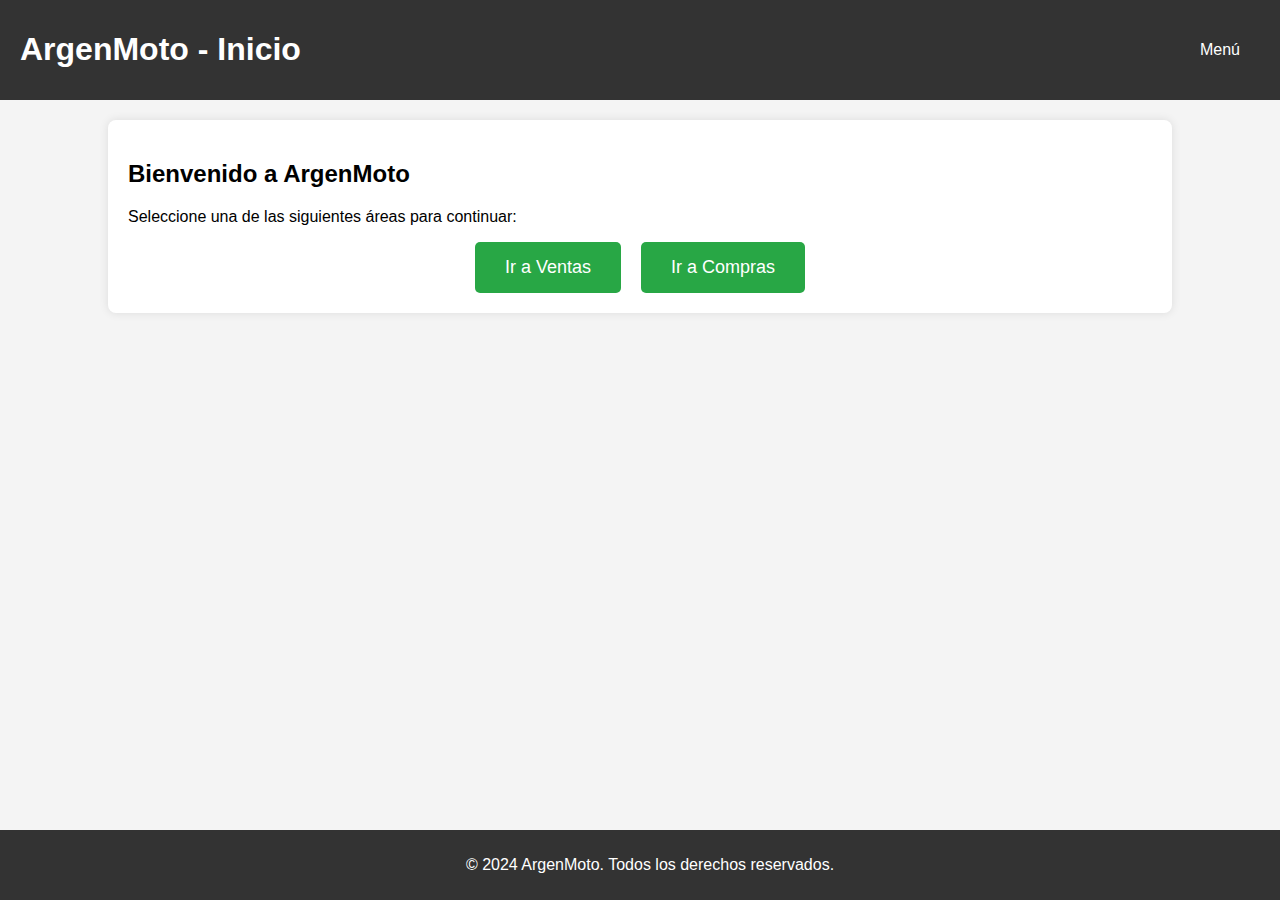
<file: index.html>
<!DOCTYPE html>
<html lang="es">
<head>
    <meta charset="UTF-8">
    <meta name="viewport" content="width=device-width, initial-scale=1.0">
    <title>ArgenMoto - Inicio</title>
    <link rel="stylesheet" href="styles.css"> <!-- Enlace al archivo CSS externo -->
</head>
<body>

<header>
    <h1>ArgenMoto - Inicio</h1>
    <nav class="menu">
        <button>Menú</button>
        <div class="dropdown">
            <a href="index.html">Inicio</a>
            <a href="ventas.html">Ventas</a>
            <a href="compras.html">Compras</a>
        </div>
    </nav>
</header>

<div class="container">
    <h2>Bienvenido a ArgenMoto</h2>
    <p>Seleccione una de las siguientes áreas para continuar:</p>
    <div class="buttons">
        <a href="ventas.html" class="btn-large">Ir a Ventas</a>
        <a href="compras.html" class="btn-large">Ir a Compras</a>
    </div>
</div>

<footer>
    <p>&copy; 2024 ArgenMoto. Todos los derechos reservados.</p>
</footer>

</body>
</html>
</file>
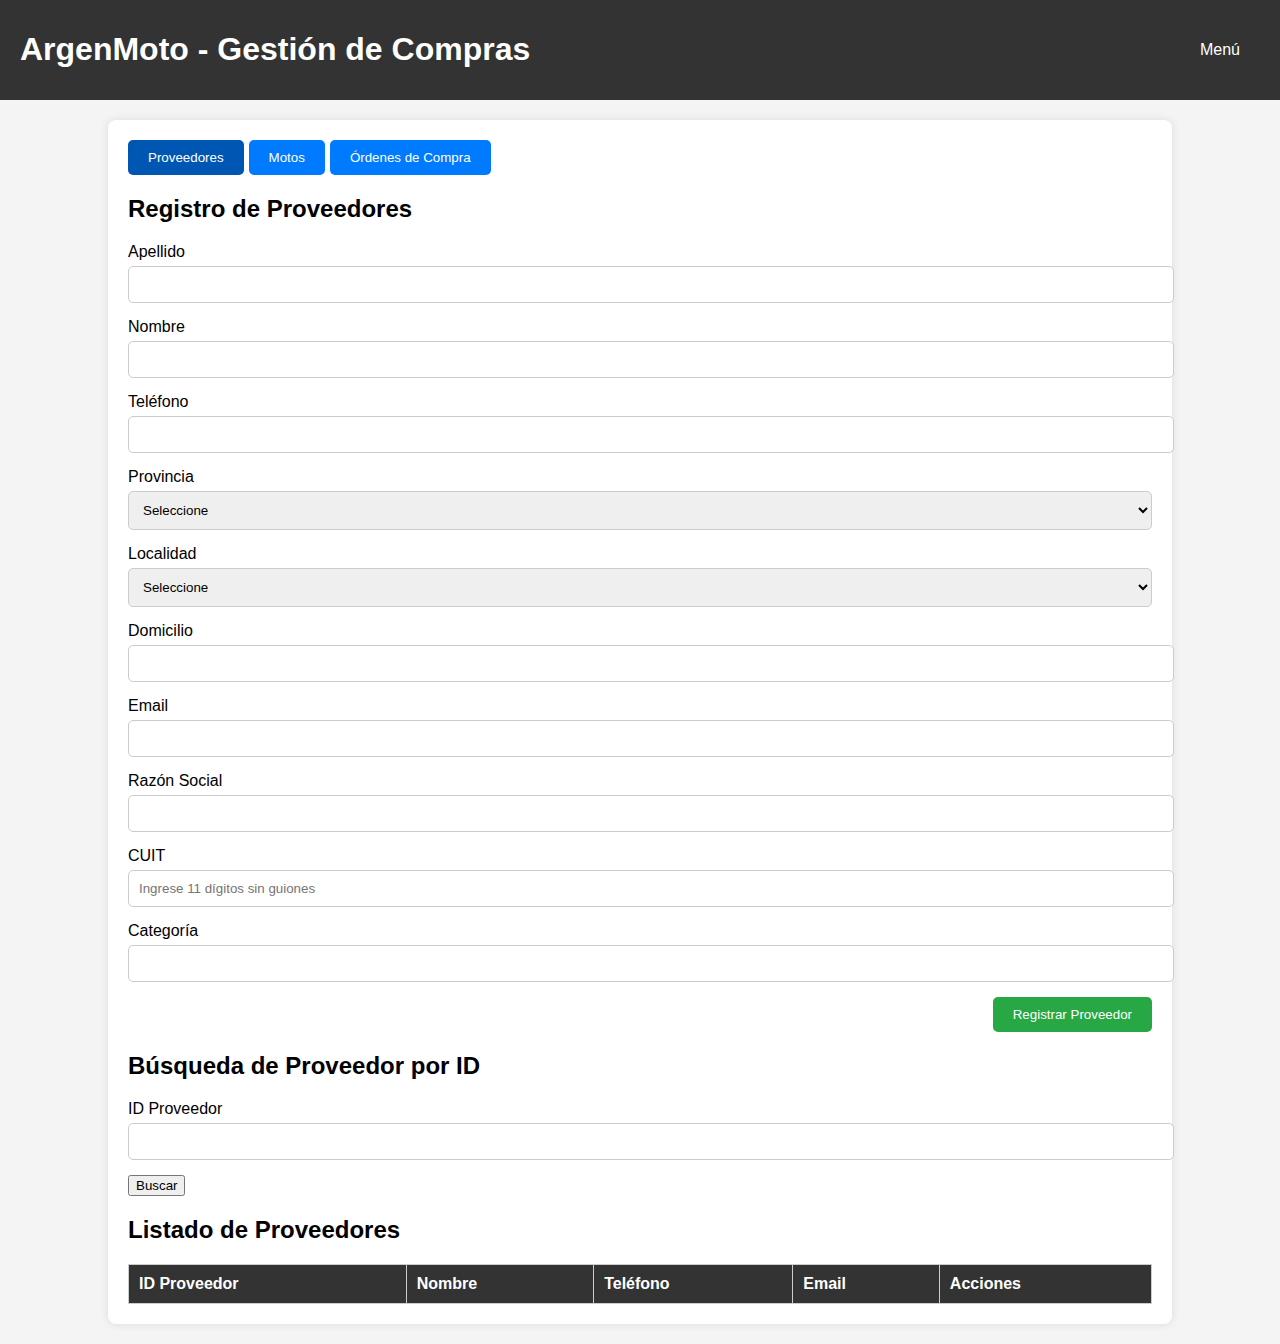
<file: compras.html>
<!DOCTYPE html>
<html lang="es">

<head>
    <meta charset="UTF-8">
    <meta name="viewport" content="width=device-width,
initial-scale=1.0">
    <title>ArgenMoto - Gestión de Compras</title>
    <link rel="stylesheet" href="styles.css">
</head>

<body>
    <header>
        <h1>ArgenMoto - Gestión de Compras</h1>
        <nav class="menu">
            <button>Menú</button>
            <div class="dropdown">
                <a href="index.html">Inicio</a>
                <a href="ventas.html">Ventas</a>
                <a href="compras.html">Compras</a>
            </div>
        </nav>
    </header>
    <div class="container">
        <div class="tabs">
            <button class="tab-button active" onclick="showTab('proveedores')">Proveedores</button>
            <button class="tab-button" onclick="showTab('motos')">Motos</button>
            <button class="tab-button" onclick="showTab('ordenes')">Órdenes
                de Compra</button>
        </div>
        <!-- Pestaña de Proveedores -->
        <div id="proveedores" class="tab active">
            <h2>Registro de Proveedores</h2>
            <form id="form-proveedores">
                <div class="form-group">
                    <label for="apellido-proveedor">Apellido</label>
                    <input type="text" id="apellido-proveedor" name="apellido-proveedor" minlength="2" maxlength="20"
                        required pattern="[A-Za-zÀ-ÿ\s]+">
                </div>
                <div class="form-group">
                    <label for="nombre-proveedor">Nombre</label>
                    <input type="text" id="nombre-proveedor" name="nombre-proveedor" minlength="2" maxlength="20"
                        required pattern="[A-Za-zÀ-ÿ\s]+">
                </div>
                <div class="form-group">
                    <label for="telefono-proveedor">Teléfono</label>
                    <input type="tel" id="telefono-proveedor" name="telefono-proveedor" minlength="8" maxlength="8"
                        required>
                </div>
                <div class="form-group">
                    <label for="provincia-proveedor">Provincia</label>
                    <select name="provincia-proveedor" id="provincia-proveedor" onchange="cambia_localidad();" required>
                        <option value="">Seleccione</option>
                    </select>
                </div>
                <div class="form-group">
                    <label for="localidad-proveedor">Localidad</label>
                    <select name="localidad-proveedor" id="localidad-proveedor" required>
                        <option value="">Seleccione</option>
                    </select>
                </div>
                <div class="form-group">
                    <label for="domicilio-proveedor">Domicilio</label>
                    <input type="text" id="domicilio-proveedor" name="domicilio-proveedor" required
                        pattern="[A-Za-zÀ-ÿ0-9\s]+">
                </div>
                <div class="form-group">
                    <label for="email-proveedor">Email</label>
                    <input type="email" id="email-proveedor" name="email-proveedor" pattern="[a-zA-Z0-9.!#$%&'*+\/=?^_`{|}~-]+@[a-zA-Z0-9](?:[a-zA-Z0-9-]{0
,61}
[a-zA-Z0-9])?(?:\.[a-zA-Z0-9](?:[a-zA-Z0-9-]{0,61}[a-zA-Z0-9])?)*$" size="40" maxlength="40" required>
                </div>
                <div class="form-group">
                    <label for="razon-social-proveedor">Razón
                        Social</label>
                    <input type="text" id="razon-social-proveedor" name="razon-social-proveedor" required>
                </div>
                <div class="form-group">
                    <label for="cuit-proveedor">CUIT</label>
                    <input type="tel" id="cuit-proveedor" name="cuit-proveedor" min="20111111119" max="27999999991"
                        maxlength="11" placeholder="Ingrese 11 dígitos sin guiones" required>
                </div>
                <div class="form-group">
                    <label for="categoria-proveedor">Categoría</label>
                    <input type="text" id="categoria-proveedor" name="categoria-proveedor" required
                        pattern="[A-Za-zÀ-ÿ0-9\s]+">
                </div>
                <div class="form-actions">
                    <button type="submit">Registrar Proveedor</button>
                </div>
            </form>
            <h2>Búsqueda de Proveedor por ID</h2>
            <form id="buscar-proveedor">
                <div class="form-group">
                    <label for="id-proveedor">ID Proveedor</label>
                    <input type="text" id="id-proveedor" name="id-proveedor" minlength="8" maxlength="8" required
                        pattern="[A-Za-zÀ-ÿ0-9\s]+">
                </div>
                <button type="submit">Buscar</button>
            </form>
            <h2>Listado de Proveedores</h2>
            <table>
                <thead>
                    <tr>
                        <th>ID Proveedor</th>
                        <th>Nombre</th>
                        <th>Teléfono</th>
                        <th>Email</th>
                        <th>Acciones</th>
                    </tr>
                </thead>
                <tbody id="proveedores-listado">
                    <!-- Aqui se insertan dinamicamente los proveedores -->
                </tbody>
            </table>
        </div>
        <!-- Pestaña de Motos -->
        <div id="motos" class="tab">
            <h2>Registro de Motos</h2>
            <form id="form-motos">
                <div class="form-group">
                    <label for="id-moto">Código</label>
                    <input type="text" id="id-moto" name="id-moto" minlength="3" maxlength="10" required
                        pattern="[A-Za-zÀ-ÿ0-9\s]+">
                </div>
                <div class="form-group">
                    <label for="descripcion-moto">Descripción</label>
                    <input type="text" id="descripcion-moto" name="descripcion-moto" required
                        pattern="[A-Za-zÀ-ÿ0-9\s]+">
                </div>
                <div class="form-group">
                    <label for="marca-moto">Marca</label>
                    <input type="text" id="marca-moto" name="marca-moto" required pattern="[A-Za-zÀ-ÿ0-9\s]+">
                </div>
                <div class="form-group">
                    <label for="modelo-moto">Modelo</label>
                    <input type="text" id="modelo-moto" name="modelo-moto" required pattern="[A-Za-zÀ-ÿ0-9\s]+">
                </div>
                <div class="form-group">
                    <label for="stock-minimo-moto">Stock Mínimo</label>
                    <input type="text" id="stock-minimo-moto" name="stock-minimo-moto" minlength="1" maxlength="5"
                        required pattern="[0-9\s]+">
                </div>
                <div class="form-group">
                    <label for="stock-maximo-moto">Stock Máximo</label>
                    <input type="text" id="stock-maximo-moto" name="stock-maximo-moto" minlength="1" maxlength="5"
                        required pattern="[0-9\s]+">
                </div>
                <div class="form-group">
                    <label for="stock-actual-moto">Stock Actual</label>
                    <input type="text" id="stock-actual-moto" name="stock-actual-moto" minlength="1" maxlength="5"
                        required pattern="[0-9\s]+">
                </div>
                <div class="form-group">
                    <label for="precio-moto">Precio</label>
                    <input type="text" id="precio-moto" name="precio-moto" minlength="1" maxlength="10" required
                        pattern="[0-9\s]+">
                </div>
                <div class="form-group">
                    <label for="motor-moto">Motor</label>
                    <input type="text" id="motor-moto" name="motor-moto" required pattern="[A-Za-zÀ-ÿ0-9\s]+">
                </div>
                <div class="form-group">
                    <label for="chasis-moto">Chasis</label>
                    <input type="text" id="chasis-moto" name="chasis-moto" required pattern="[A-Za-zÀ-ÿ0-9\s]+">
                </div>
                <div class="form-group">
                    <label for="anio-moto">Año</label>
                    <input type="text" id="anio-moto" name="anio-moto" minlength="4" maxlength="4" required
                        pattern="[0-9\s]+">
                </div>
                <div class="form-group">
                    <label for="cilindrada-moto">Cilindrada</label>
                    <input type="text" id="cilindrada-moto" name="cilindrada-moto" required pattern="[A-Za-zÀ-ÿ0-9\s]+">
                </div>
                <div class="form-actions">
                    <button type="submit">Registrar Moto</button>
                </div>
            </form>
            <h2>Búsqueda de Moto por Código</h2>
            <form id="buscar-moto">
                <div class="form-group">
                    <label for="id-moto-buscar">Código Moto</label>
                    <input type="text" id="id-moto-buscar" name="id-moto-buscar" required>
                </div>
                <button type="submit">Buscar</button>
            </form>
            <h2>Listado de Motos</h2>
            <table>
                <thead>
                    <tr>
                        <th>ID Moto</th>
                        <th>Marca</th>
                        <th>Modelo</th>
                        <th>Acciones</th>
                    </tr>
                </thead>
                <tbody id="motos-listado">
                    <!-- Aquí se insertan dinamicamente las motos -->
                </tbody>
            </table>
        </div>
        <!-- Pestaña de Ordenes de Compra -->
        <div id="ordenes" class="tab">
            <h2>Registro de Órdenes de Compra</h2>
            <form id="form-ordenes">
                <div class="form-group">
                    <label for="nro-orden">Nro orden</label>
                    <input type="text" id="nro-orden" name="nro-orden" minlength="8" maxlength="8" required
                        pattern="[A-Za-zÀ-ÿ0-9\s]+">
                </div>
                <div class="form-group">
                    <label for="cuit-orden">CUIT</label>
                    <input type="text" id="cuit-orden" name="cuit-orden" min="20111111119" max="27999999991"
                        maxlength="11" placeholder="Ingrese
11 dígitos sin guiones" required>
                </div>
                <div class="form-group">
                    <label for="razon-social-orden">Razón Social</label>
                    <input type="text" id="razon-social-orden" name="razon-social-orden" required
                        pattern="[A-Za-zÀ-ÿ0-9\s]+">
                </div>
                <div class="form-group">
                    <label for="proveedor-orden">Proveedor</label>
                    <input type="text" id="proveedor-orden" name="proveedor-orden" required pattern="[A-Za-zÀ-ÿ0-9\s]+">
                </div>
                <div class="form-group">
                    <label for="descripcion-orden">Descripción</label>
                    <input type="text" id="descripcion-orden" name="descripcion-orden" required
                        pattern="[A-Za-zÀ-ÿ0-9\s]+">
                </div>
                <div class="form-group">
                    <label for="provincia-orden">Provincia</label>
                    <select name="provincia-orden" id="provincia-orden">
                        <option selected>
                        <option>Buenos Aires</option>
                        <option>Catamarca</option>
                        <option>Chaco</option>
                        <option>Chubut</option>
                        <option>Ciudad Autónoma de Buenos
                            Aires</option>
                        <option>Córdoba</option>
                        <option>Corrientes</option>
                        <option>Entre Ríos</option>
                        <option>Formosa</option>
                        <option>Jujuy</option>
                        <option>La Pampa</option>
                        <option>La Rioja</option>
                        <option>Mendoza</option>
                        <option>Misiones</option>
                        <option>Neuquén</option>
                        <option>Río Negro</option>
                        <option>Salta</option>
                        <option>San Juan</option>
                        <option>San Luis</option>
                        <option>Santa Cruz</option>
                        <option>Santa Fe</option>
                        <option>Santiago del Estero</option>
                        <option>Tierra del Fuego</option>
                        <option>Tucumán</option>
                        </option>
                    </select>
                </div>
                <div class="form-group">
                    <label for="fecha-orden">Fecha Orden</label>
                    <input type="date" id="fecha-orden" name="fecha-orden" required>
                </div>
                <br>
                <hr>
                <br>
                <div class="form-group">
                    <label for="codigo-orden">Código Artículo</label>
                    <input type="text" id="codigo-orden" name="codigo-orden" minlength="8" maxlength="8" required
                        pattern="[A-Za-zÀ-ÿ0-9\s]+">
                </div>
                <div class="form-group">
                    <label for="cantidad-orden">Cantidad Artículo</label>
                    <input type="text" id="cantidad-orden" name="cantidad-orden" minlength="1" maxlength="9" required>
                </div>
                <div class="form-group">
                    <label for="precio-orden">Precio</label>
                    <input type="text" id="precio-orden" name="precio-orden" minlength="1" maxlength="10" required
                        pattern="[0-9\s]+">
                </div>
                <div class="form-group">
                    <label for="precio-total-orden">Precio Total</label>
                    <input type="text" id="precio-total-orden" name="precio-total-orden" minlength="1" maxlength="10"
                        required pattern="[0-9\s]+">
                </div>
                <div class="form-group">
                    <label for="precio-final-orden">Precio Final</label>
                    <input type="text" id="precio-final-orden" name="precio-final-orden" minlength="1" maxlength="10"
                        required pattern="[0-9\s]+">
                </div>
                <div class="form-group">
                    <label for="iva-orden">IVA Inscripto</label>
                    <input type="text" id="iva-orden" name="iva-orden" minlength="1" maxlength="10" required
                        pattern="[0-9\s]+">
                </div>
                <div class="form-actions">
                    <button type="submit">Registrar Orden de
                        Compra</button>
                </div>
            </form>
            <h2>Búsqueda de orden de compras por ID</h2>
            <form id="buscar-orden">
                <div class="form-group">
                    <label for="id-factura">ID Orden de Compras</label>
                    <input type="text" id="id-orden" name="id-orden" required>
                </div>
                <button type="submit">Buscar</button>
            </form>
            <h2>Listado de Órdenes de Compra</h2>
            <table>
                <thead>
                    <tr>
                        <th>ID Orden</th>
                        <th>Proveedor</th>
                        <th>Descripción</th>
                        <th>Acciones</th>
                    </tr>
                </thead>
                <tbody id="ordenes-listado">
                    <!-- Aqui se insertan dinamicamente las ordenes de
compra -->
                </tbody>
            </table>
        </div>
    </div>
    <!-- Ventana modal del proveedor -->
    <div id="modal-proveedor" class="modal">
        <div class="modal-content">
            <span class="close-button" onclick="cerrarModalProv()">&times;</span>
            <h2 id="modal-title">Información del Proveedor</h2>
            <div id="proveedor-info">
            </div>
            <div id="modal-actions" class="modal-actions">
                <button id="btn-modificar" onclick="mostrarFormularioModificar()">Modificar</button>
                <button id="btn-eliminar" onclick="anularProveedorScript()">Eliminar</button>
            </div>
        </div>
    </div>
    <!-- Ventana modal del stock de motos -->
    <div id="modal-moto" class="modal">
        <div class="modal-content">
            <span class="close-button" onclick="cerrarModalMoto()">&times;</span>
            <h2 id="modal-title">Información del Proveedor</h2>
            <div id="moto-info">
            </div>
            <div id="modal-actions" class="modal-actions">
                <button id="btn-modificar" onclick="mostrarFormularioModificar()">Modificar</button>
                <button id="btn-eliminar" onclick="anularMotoScript()">Eliminar</button>
            </div>
        </div>
    </div>
    <!-- Ventana modal de las órdenes de compra -->
    <div id="modal-orden" class="modal">
        <div class="modal-content">
            <span class="close-button" onclick="cerrarModalOrden()">&times;</span>
            <h2 id="modal-title">Información del Proveedor</h2>
            <div id="orden-info">
            </div>
            <div id="modal-actions" class="modal-actions">
                <button id="btn-modificar" onclick="mostrarFormularioModificar()">Modificar</button>
                <button id="btn-eliminar" onclick="anularOrdenScript()">Eliminar</button>
            </div>
        </div>
    </div>
    <!-- Vincular el archivo JavaScript -->
    <script src="crudCompras.js"></script>
    <script src="scriptCompras.js"></script>
</body>

</html>
</file>
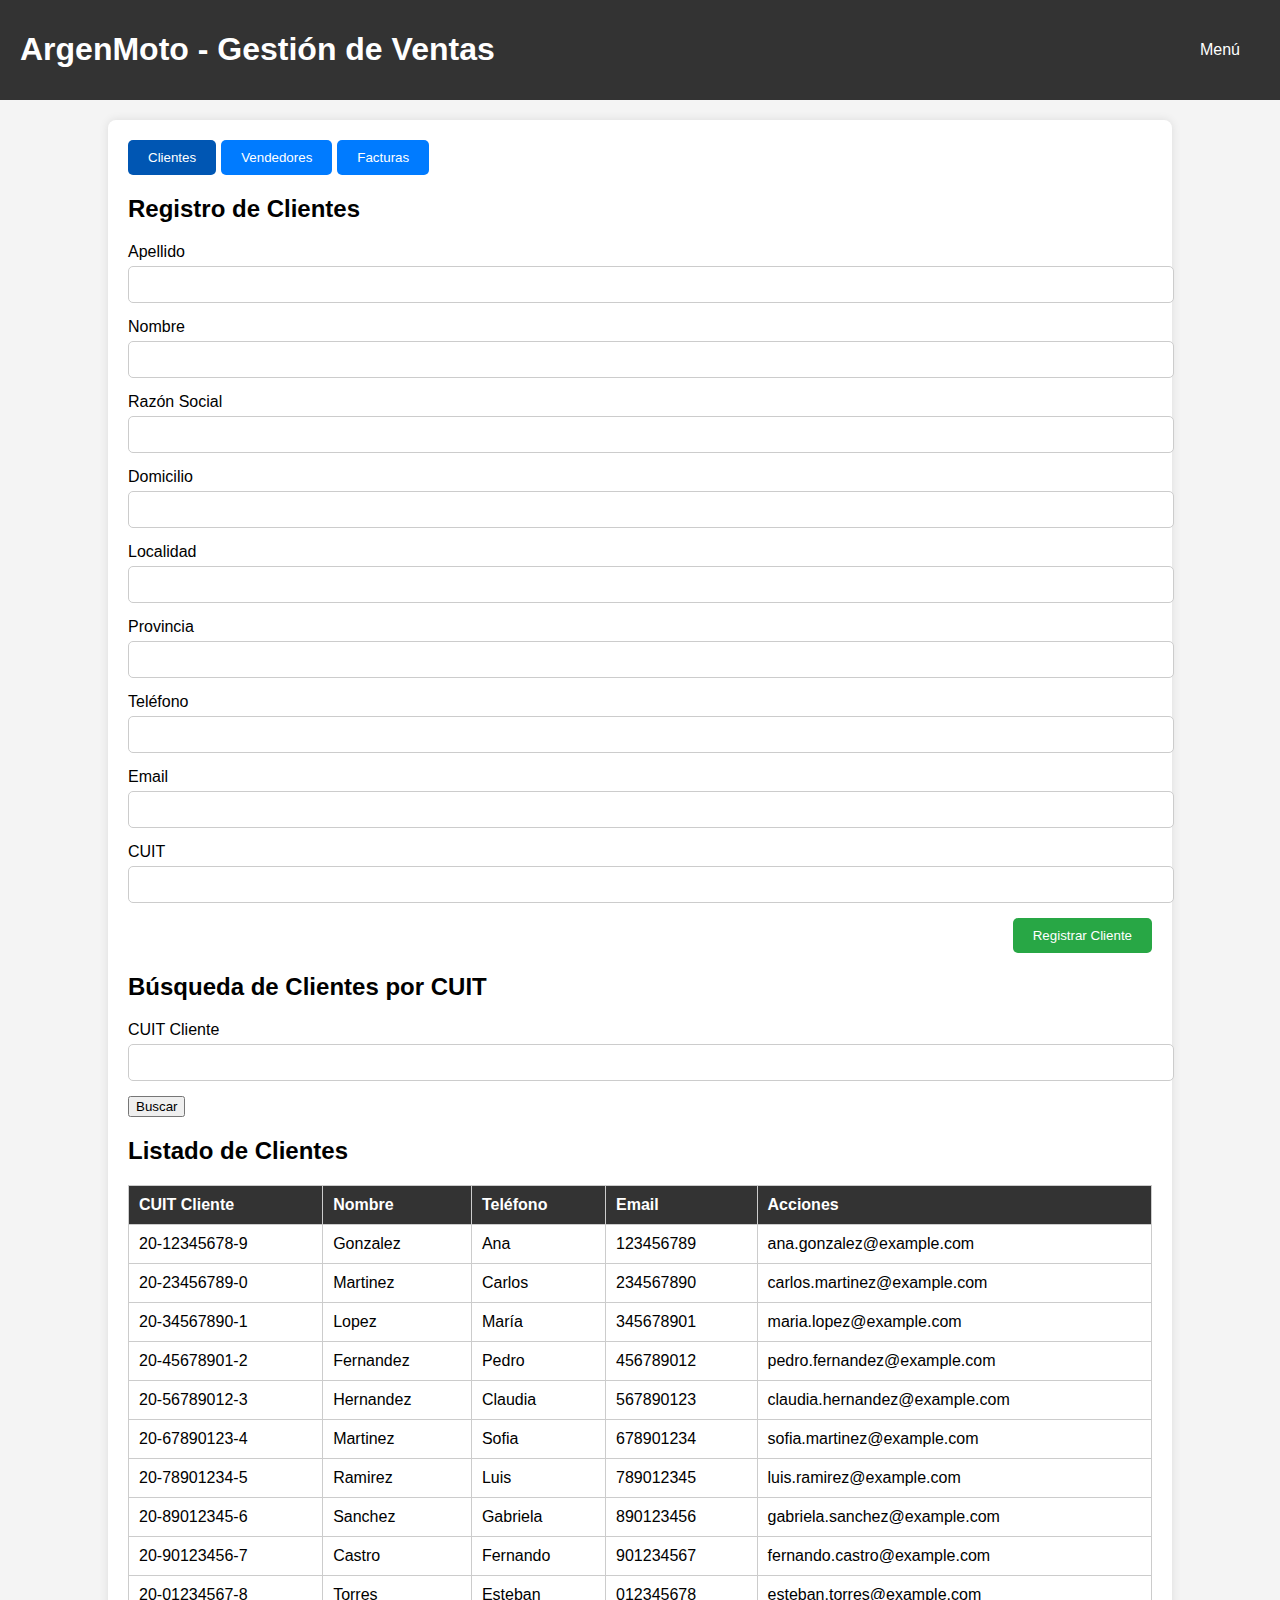
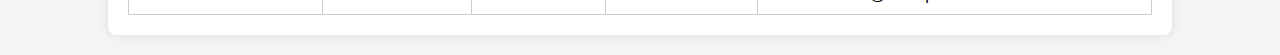
<file: ventas.html>
<!DOCTYPE html>
<html lang="es">

<head>
    <meta charset="UTF-8">
    <meta name="viewport" content="width=device-width, initial-scale=1.0">
    <title>ArgenMoto - Gestión de Ventas</title>
    <link rel="stylesheet" href="styles.css">
</head>

<body>

    <header>
        <h1>ArgenMoto - Gestión de Ventas</h1>
        <nav class="menu">
            <button>Menú</button>
            <div class="dropdown">
                <a href="index.html">Inicio</a>
                <a href="ventas.html">Ventas</a>
                <a href="compras.html">Compras</a>
            </div>
        </nav>
    </header>

    <div class="container">
        <div class="tabs">
            <button class="tab-button active" onclick="showTab('clientes')">Clientes</button>
            <button class="tab-button" onclick="showTab('vendedores')">Vendedores</button>
            <button class="tab-button" onclick="showTab('facturas')">Facturas</button>
        </div>

        <!-- Pestaña de Clientes con búsqueda por CUIT -->
        <div id="clientes" class="tab active">
            <h2>Registro de Clientes</h2>
            <form id="form-clientes">
                <div class="form-group">
                    <label for="apellido-cliente">Apellido</label>
                    <input type="text" id="apellido-cliente" name="apellido-cliente" required>
                </div>
                <div class="form-group">
                    <label for="nombre-cliente">Nombre</label>
                    <input type="text" id="nombre-cliente" name="nombre-cliente" required>
                </div>
                <div class="form-group">
                    <label for="razon-social-cliente">Razón Social</label>
                    <input type="text" id="razon-social-cliente" name="razon-social-cliente" required>
                </div>
                <div class="form-group">
                    <label for="domicilio-cliente">Domicilio</label>
                    <input type="text" id="domicilio-cliente" name="domicilio-cliente" required>
                </div>
                <div class="form-group">
                    <label for="localidad-cliente">Localidad</label>
                    <input type="text" id="localidad-cliente" name="localidad-cliente" required>
                </div>
                <div class="form-group">
                    <label for="provincia-cliente">Provincia</label>
                    <input type="text" id="provincia-cliente" name="provincia-cliente" required>
                </div>
                <div class="form-group">
                    <label for="telefono-cliente">Teléfono</label>
                    <input type="tel" id="telefono-cliente" name="telefono-cliente" required>
                </div>
                <div class="form-group">
                    <label for="email-cliente">Email</label>
                    <input type="email" id="email-cliente" name="email-cliente" required>
                </div>
                <div class="form-group">
                    <label for="cuit-cliente">CUIT</label>
                    <input type="text" id="cuit-cliente" name="cuit-cliente" required>
                </div>
                <div class="form-actions">
                    <button type="submit">Registrar Cliente</button>
                </div>
            </form>

            <h2>Búsqueda de Clientes por CUIT</h2>
            <form id="buscar-cliente">
                <div class="form-group">
                    <label for="cuit-cliente-buscar">CUIT Cliente</label>
                    <input type="text" id="cuit-cliente-buscar" name="cuit-cliente-buscar" required>
                </div>
                <button type="submit">Buscar</button>
            </form>

            <h2>Listado de Clientes</h2>
            <table>
                <thead>
                    <tr>
                        <th>CUIT Cliente</th>
                        <th>Nombre</th>
                        <th>Teléfono</th>
                        <th>Email</th>
                        <th>Acciones</th>
                    </tr>
                </thead>
                <tbody id="clientes-listado">
                    <!-- Aquí se insertan dinámicamente los resultados de búsqueda -->
                </tbody>
            </table>
        </div>

        <!-- Pestaña de Vendedores con búsqueda por legajo -->
        <div id="vendedores" class="tab">
            <h2>Registro de Vendedores</h2>
            <form id="form-vendedores">
                <div class="form-group">
                    <label for="apellido-vendedor">Apellido</label>
                    <input type="text" id="apellido-vendedor" name="apellido-vendedor" required>
                </div>
                <div class="form-group">
                    <label for="nombre-vendedor">Nombre</label>
                    <input type="text" id="nombre-vendedor" name="nombre-vendedor" required>
                </div>
                <div class="form-group">
                    <label for="razon-social-vendedor">Razón Social</label>
                    <input type="text" id="razon-social-vendedor" name="razon-social-vendedor" required>
                </div>
                <div class="form-group">
                    <label for="domicilio-vendedor">Domicilio</label>
                    <input type="text" id="domicilio-vendedor" name="domicilio-vendedor" required>
                </div>
                <div class="form-group">
                    <label for="localidad-vendedor">Localidad</label>
                    <input type="text" id="localidad-vendedor" name="localidad-vendedor" required>
                </div>
                <div class="form-group">
                    <label for="provincia-vendedor">Provincia</label>
                    <input type="text" id="provincia-vendedor" name="provincia-vendedor" required>
                </div>
                <div class="form-group">
                    <label for="telefono-vendedor">Teléfono</label>
                    <input type="tel" id="telefono-vendedor" name="telefono-vendedor" required>
                </div>
                <div class="form-group">
                    <label for="email-vendedor">Email</label>
                    <input type="email" id="email-vendedor" name="email-vendedor" required>
                </div>
                <div class="form-group">
                    <label for="dni-vendedor">Legajo</label>
                    <input type="text" id="dni-vendedor" name="dni-vendedor" required>
                </div>
                <div class="form-actions">
                    <button type="submit">Registrar Vendedor</button>
                </div>
            </form>

            <h2>Búsqueda de Vendedores por Legajo</h2>
            <form id="buscar-vendedor">
                <div class="form-group">
                    <label for="legajo-vendedor-buscar">Legajo Vendedor</label>
                    <input type="text" id="legajo-vendedor-buscar" name="legajo-vendedor-buscar" required>
                </div>
                <button type="submit">Buscar</button>
            </form>

            <!-- Listado de Vendedores (ahora dentro de la pestaña de vendedores) -->
            <h2>Listado de Vendedores</h2>
            <table>
                <thead>
                    <tr>
                        <th>Legajo</th>
                        <th>Apellido</th>
                        <th>Nombre</th>
                        <th>Teléfono</th>
                        <th>Email</th>
                    </tr>
                </thead>
                <tbody id="vendedores-listado">
                    <!-- Aquí se insertan dinámicamente los resultados de búsqueda -->
                </tbody>
            </table>
        </div>


        <!-- Pestaña de Facturas con búsqueda por ID -->
        <div id="facturas" class="tab">
            <h2>Registro de Facturas</h2>
            <form id="form-facturas">
                <div class="form-group">
                    <label for="cliente-factura">Cliente (CUIT)</label>
                    <input type="text" id="cliente-factura" name="cliente-factura" required onblur="validarCliente()">
                </div>
                <div class="form-group">
                    <label for="vendedor-factura">Vendedor (Legajo)</label>
                    <input type="text" id="vendedor-factura" name="vendedor-factura" required
                        onblur="validarVendedor()">
                </div>
                <div class="form-group">
                    <label for="fecha-hora-factura">Fecha y Hora</label>
                    <input type="datetime-local" id="fecha-hora-factura" name="fecha-hora-factura" required>
                </div>
                <div id="articulos-list">
                    <div class="articulo">
                        <label for="articulo-id">Artículo (ID)</label>
                        <input type="text" name="articulo-id" class="articulo-id" required
                            onblur="validarArticulo(this)">
                        <label for="monto-unidad">Monto por Unidad</label>
                        <input type="number" name="monto-unidad" class="monto-unidad" required>
                        <button type="button" onclick="agregarArticulo()">Agregar Otro Artículo</button>
                    </div>
                </div>
                <div class="form-group">
                    <label for="monto-total-factura">Monto Total</label>
                    <input type="number" id="monto-total-factura" name="monto-total-factura" readonly>
                </div>
                <div class="form-actions">
                    <button type="submit">Registrar Factura</button>
                </div>
            </form>

            <button onclick="mostrarModalStock()">Ver Stock Disponible</button>

            <h2>Búsqueda de Facturas por ID</h2>
            <form id="buscar-factura">
                <div class="form-group">
                    <label for="id-factura">ID Factura</label>
                    <input type="text" id="id-factura" name="id-factura" required>
                </div>
                <button type="submit">Buscar</button>
            </form>

            <h2>Listado de Facturas</h2>
            <table>
                <thead>
                    <tr>
                        <th>ID Factura</th>
                        <th>Cliente</th>
                        <th>Descripción</th>
                        <th>Acciones</th>
                    </tr>
                </thead>
                <tbody id="facturas-listado">
                    <!-- Aquí se insertan dinámicamente los resultados de búsqueda -->
                </tbody>
            </table>
        </div>
    </div>
    <!-- Ventana Modal -->
    <div id="modal-vendedor" class="modal">
        <div class="modal-content">
            <span class="close-button" onclick="cerrarModal()">&times;</span>
            <h2 id="modal-title">Información del Vendedor</h2>
            <div id="vendedor-info">
                <!-- La información del vendedor se inyectará aquí -->
            </div>
            <div id="modal-actions" class="modal-actions">
                <button id="btn-modificar" onclick="mostrarFormularioModificarVendedor()">Modificar</button>
                <button id="btn-eliminar" onclick="eliminarVendedorScript()">Eliminar</button>
            </div>
        </div>
    </div>

    <!-- Ventana Modal -->
    <div id="modal-cliente" class="modal">
        <div class="modal-content">
            <span class="close-button" onclick="cerrarModal()">&times;</span>
            <h2 id="modal-title">Información del Cliente</h2>
            <div id="cliente-info">
                <!-- La información del cliente se inyectará aqui -->
            </div>
            <div id="modal-actions" class="modal-actions">
                <button id="btn-modificar" onclick="mostrarFormularioModificarCliente()">Modificar</button>
                <button id="btn-eliminar" onclick="eliminarClienteScript()">Eliminar</button>
            </div>
        </div>
    </div>

    <!-- Modal de Stock -->
    <div id="modal-stock" class="modal">
        <div class="modal-content">
            <span class="close-button" onclick="cerrarModalStock()">&times;</span>
            <h2>Stock Disponible</h2>
            <input type="text" id="buscador-marca" placeholder="Buscar por marca" oninput="buscarPorMarca()">
            <div id="stock-listado">
                <!-- Aquí se mostrará el stock de artículos -->
            </div>
        </div>
    </div>


    <script src="crud.js"></script>
    <script src="script.js"></script>

</body>

</html>
</file>
<file: styles.css>
body {
    font-family: Arial, sans-serif;
    background-color: #f4f4f4;
    margin: 0;
    padding: 0;
}

header {
    background-color: #333;
    color: white;
    padding: 10px 0;
    display: flex;
    justify-content: space-between;
    align-items: center;
}

h1 {
    margin-left: 20px;
}

nav {
    position: relative;
}

.menu {
    margin-right: 20px;
    position: relative;
}

.menu button {
    background-color: #333;
    color: white;
    padding: 10px 20px;
    border: none;
    cursor: pointer;
    font-size: 16px;
}

.menu button:hover {
    background-color: #555;
}

.dropdown {
    display: none;
    position: absolute;
    background-color: white;
    box-shadow: 0 8px 16px rgba(0, 0, 0, 0.2);
    z-index: 1;
    right: 0;
}

.dropdown a {
    color: black;
    padding: 12px 16px;
    text-decoration: none;
    display: block;
}

.dropdown a:hover {
    background-color: #ddd;
}

.menu:hover .dropdown {
    display: block;
}

.container {
    width: 80%;
    margin: 20px auto;
    background-color: #fff;
    padding: 20px;
    border-radius: 8px;
    box-shadow: 0 0 10px rgba(0,0,0,0.1);
}

h2 {
    margin-bottom: 20px;
}

.form-group {
    margin-bottom: 15px;
}

.form-group label {
    display: block;
    margin-bottom: 5px;
}

.form-group input, .form-group select {
    width: 100%;
    padding: 10px;
    border: 1px solid #ccc;
    border-radius: 5px;
}

.form-actions {
    text-align: right;
}

.form-actions button {
    padding: 10px 20px;
    background-color: #28a745;
    color: white;
    border: none;
    border-radius: 5px;
    cursor: pointer;
}

.form-actions button:hover {
    background-color: #218838;
}

table {
    width: 100%;
    border-collapse: collapse;
    margin-top: 20px;
}

table, th, td {
    border: 1px solid #ccc;
}

th, td {
    padding: 10px;
    text-align: left;
}

th {
    background-color: #333;
    color: white;
}

.btn {
    padding: 5px 10px;
    background-color: #007bff;
    color: white;
    border: none;
    border-radius: 3px;
    text-align: center;
    cursor: pointer;
}

.btn:hover {
    background-color: #0056b3;
}

footer {
    background-color: #333;
    color: white;
    text-align: center;
    padding: 10px;
    position: fixed;
    width: 100%;
    bottom: 0;
}

.buttons {
    display: flex;
    justify-content: center;
    gap: 20px;
}

.btn-large {
    padding: 15px 30px;
    font-size: 18px;
    background-color: #28a745;
    color: white;
    border: none;
    border-radius: 5px;
    cursor: pointer;
    text-decoration: none;
}

.btn-large:hover {
    background-color: #218838;
}

.tab {
    display: none;
}

.tab.active {
    display: block;
}

.tabs {
    display: flex;
    margin-bottom: 20px;
}

.tab-button {
    padding: 10px 20px;
    margin-right: 5px;
    cursor: pointer;
    background-color: #007bff;
    color: white;
    border: none;
    border-radius: 5px;
}

.tab-button.active {
    background-color: #0056b3;
}

/* Estilos para el modal */
.modal {
    display: none;
    position: fixed; 
    z-index: 1;
    left: 0;
    top: 0;
    width: 100%; 
    height: 100%; 
    overflow: auto; 
    background-color: rgba(0, 0, 0, 0.5); 
}

.modal-content {
    background-color: #fefefe;
    margin: 15% auto; 
    padding: 20px;
    border: 1px solid #888;
    width: 80%; 
}

.close-button {
    color: #aaa;
    float: right; 
    font-size: 28px;
    font-weight: bold;
    cursor: pointer; 
}

.close-button:hover,
.close-button:focus {
    color: black; 
    text-decoration: none; 
    cursor: pointer; 
}

.modal-actions {
    margin-top: 20px; 
}

.modal-actions button {
    margin-right: 10px; 
    padding: 10px 15px;
    background-color: #4CAF50; 
    color: white; 
    border: none; 
    border-radius: 5px;
    cursor: pointer; 
}

.modal-actions button:hover {
    background-color: #45a049; 
}
</file>
